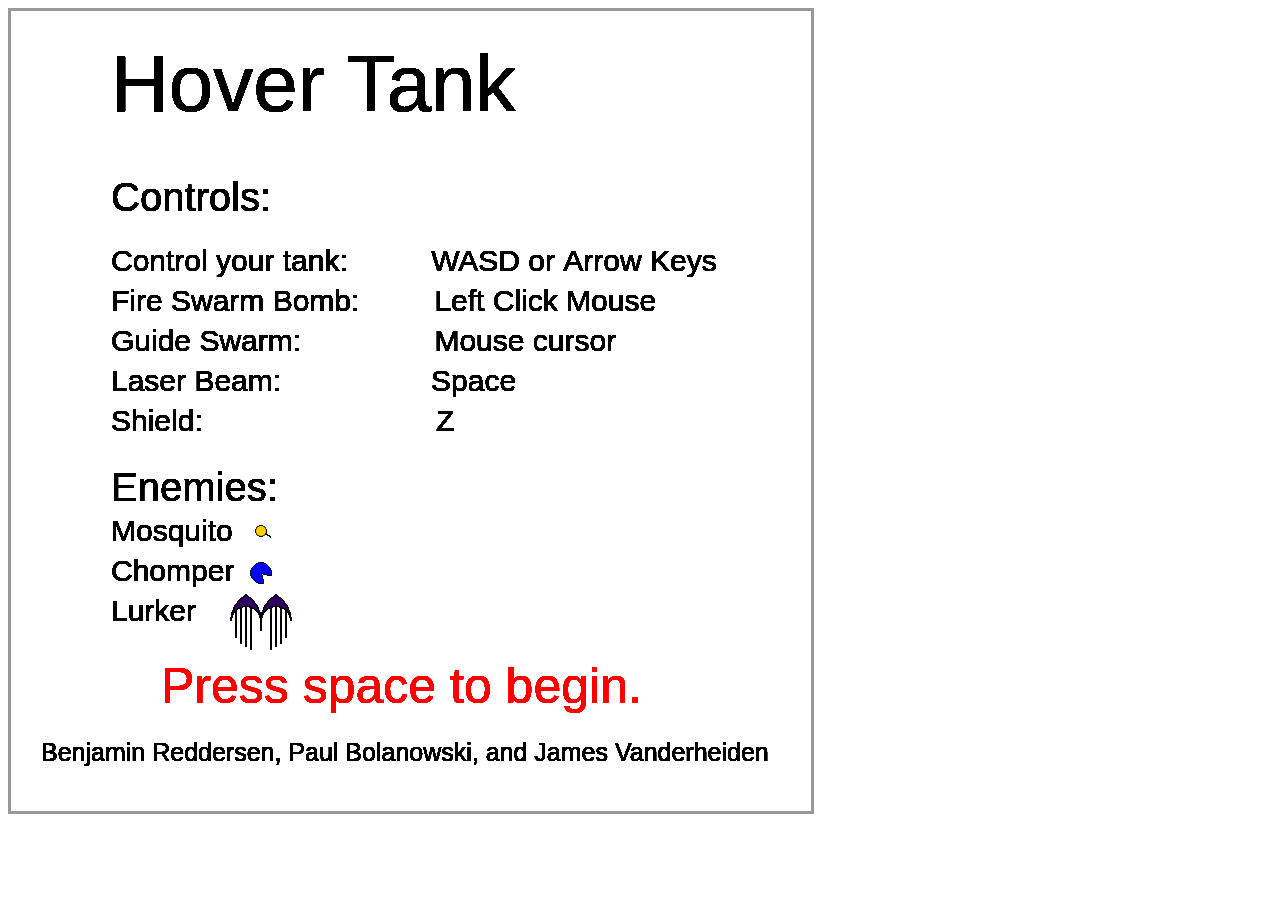
<file: index.html>
<!DOCTYPE html PUBLIC "-//W3C//DTD XHTML 1.0 Transitional//EN" "http://www.w3.org/TR/xhtml1/DTD/xhtml1-transitional.dtd">
<html xmlns="http://www.w3.org/1999/xhtml">
<head>
<meta http-equiv="Content-Type" content="text/html; charset=utf-8" />
<link href="style.css" rel="stylesheet" type="text/css" />
<title>Swarm Survival Game</title>
<script type="text/javascript" src="Event.js"></script>
<script type="text/javascript" src="Particles.js"></script>
<script type="text/javascript" src="UserData.js"></script>
<script type="text/javascript" src="Ball.js"></script>
<script type="text/javascript" src="Tank.js"></script>
<script type="text/javascript" src="globals.js"></script>
<script type="text/javascript" src="tutor.js"></script>
</head>
<body>
<div>
    <canvas id="mycanvas" width="800" height=800 style="border-color:#999; border-style:solid;"></canvas>
</div>
</body>
</html>
</file>
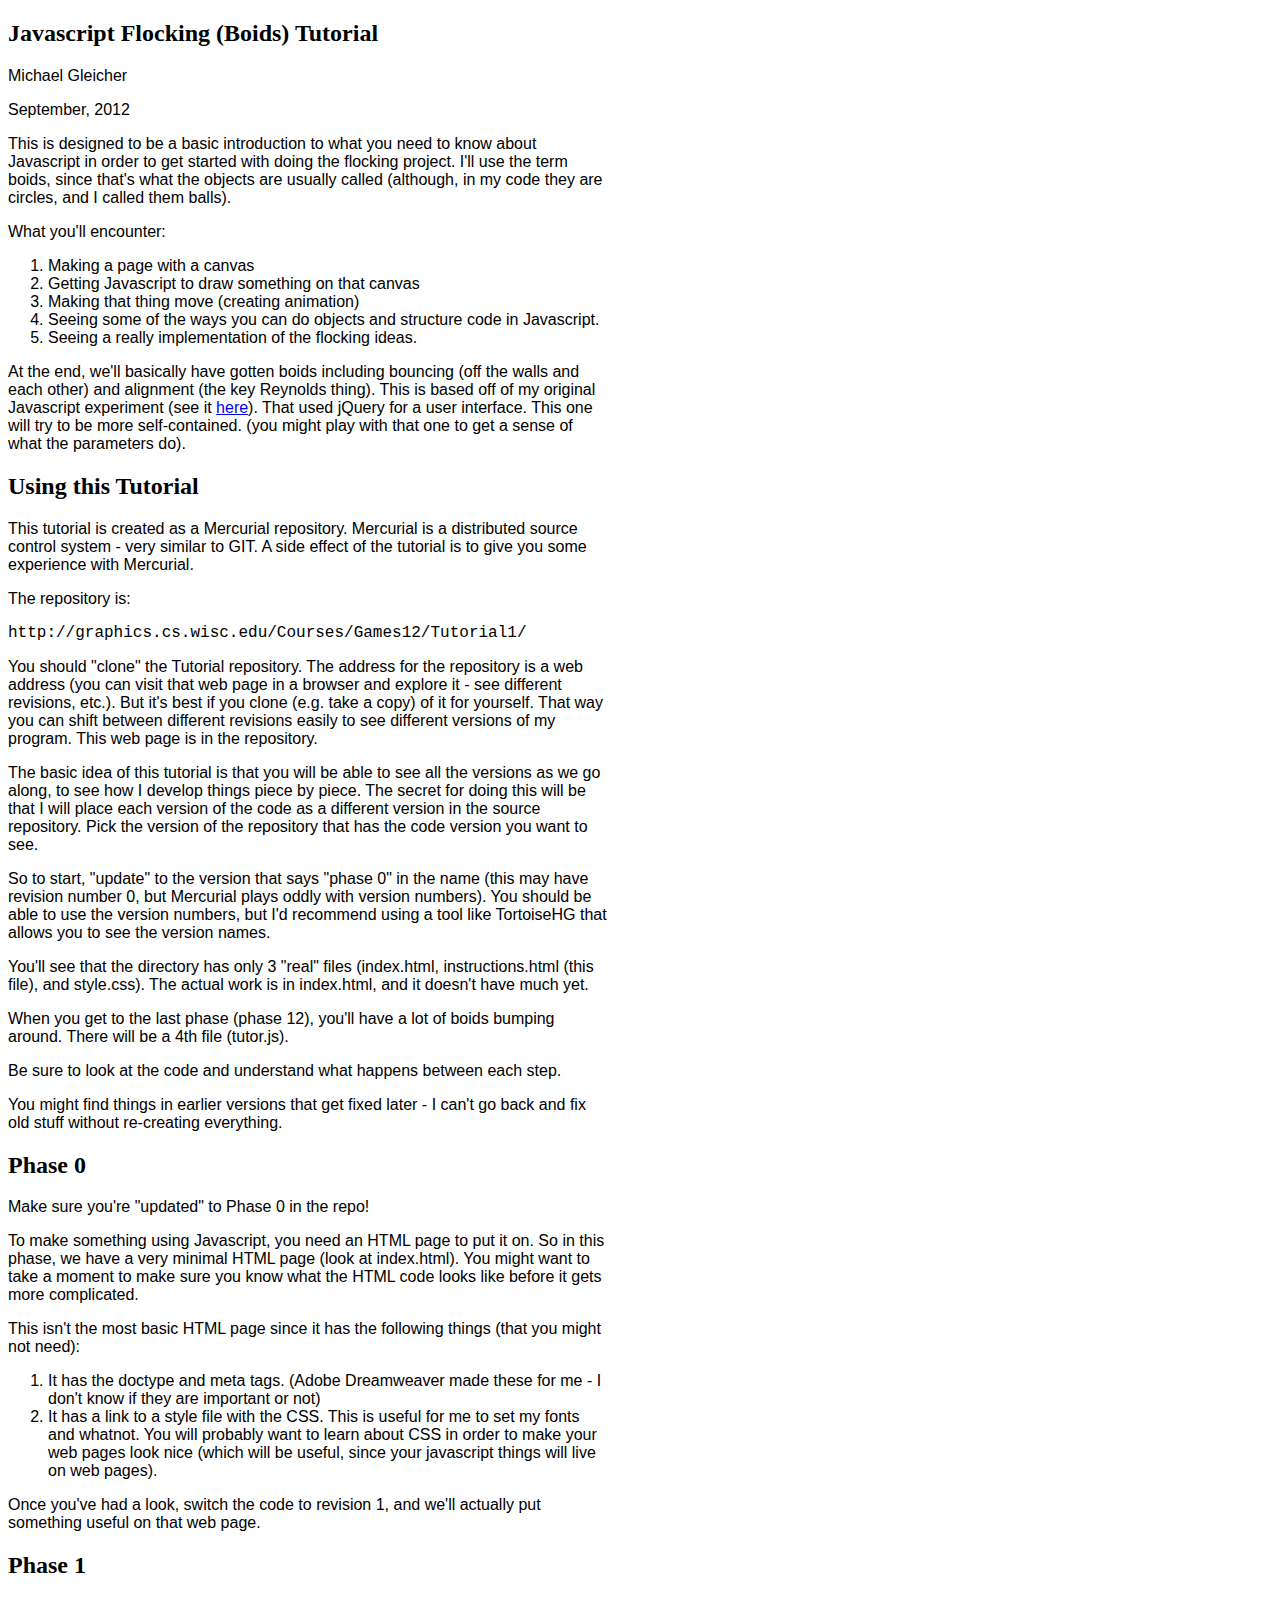
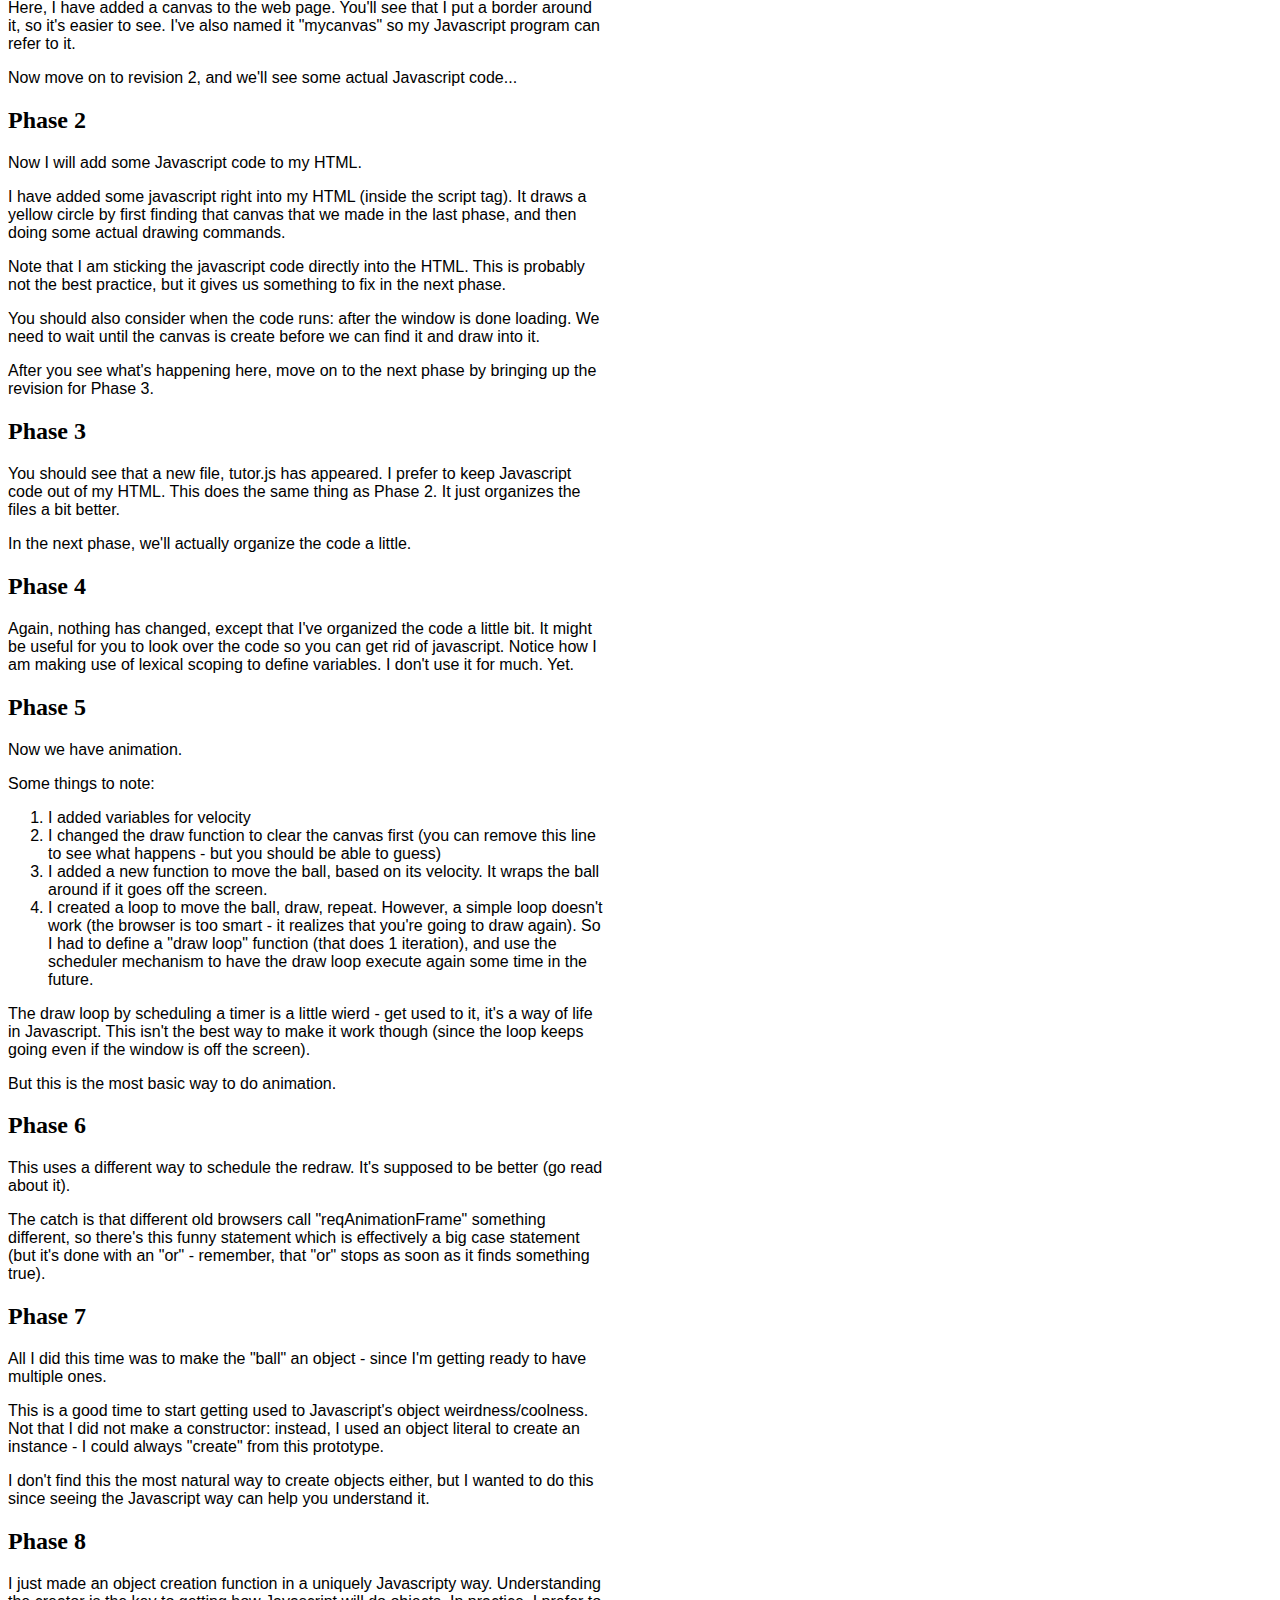
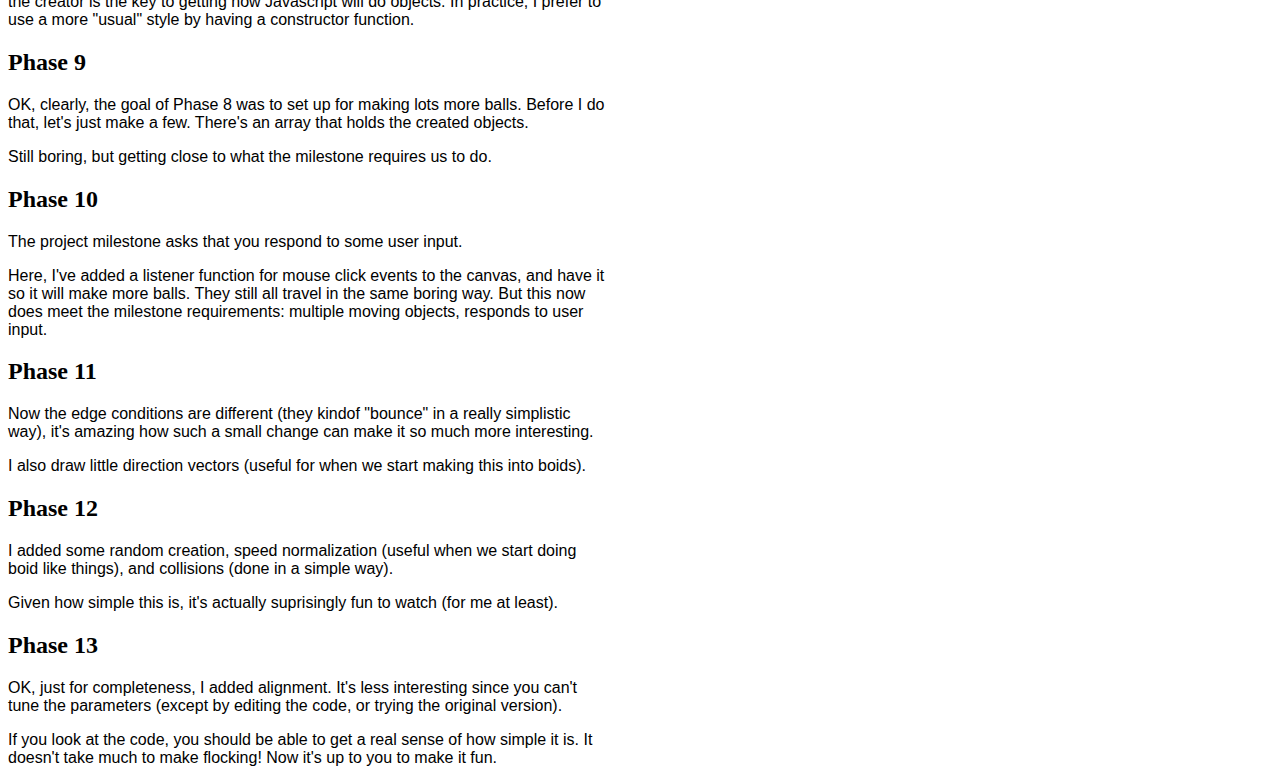
<file: instructions.html>
<!DOCTYPE html PUBLIC "-//W3C//DTD XHTML 1.0 Transitional//EN" "http://www.w3.org/TR/xhtml1/DTD/xhtml1-transitional.dtd">
<html xmlns="http://www.w3.org/1999/xhtml">
<head>
<meta http-equiv="Content-Type" content="text/html; charset=utf-8" />
<title>Javascript Boids Tutorial Instructions</title>
<link href="style.css" rel="stylesheet" type="text/css" />
</head>

<body>
<h2>Javascript Flocking (Boids) Tutorial</h2>
<p>Michael Gleicher</p>
<p>September, 2012</p>
<p>This is designed to be a basic introduction to what you need to know about Javascript in order to get started with doing the flocking project. I'll use the term boids, since that's what the objects are usually called (although, in my code they are circles, and I called them balls). </p>
<p>What you'll encounter:</p>
<ol>
  <li>Making a page with a canvas</li>
  <li>Getting Javascript to draw something on that canvas</li>
  <li>Making that thing move (creating animation)</li>
  <li>Seeing some of the ways you can do objects and structure code in Javascript.</li>
  <li>Seeing a really implementation of the flocking ideas.</li>
</ol>
<p>At the end, we'll basically have gotten boids including bouncing (off the walls and each other) and alignment (the key Reynolds thing). This is based off of my original Javascript experiment (see it <a href="http://pages.cs.wisc.edu/~gleicher/Hacks/Boids/">here</a>). That used jQuery for a user interface. This one will try to be more self-contained. (you might play with that one to get a sense of what the parameters do).</p>
<h2>Using this Tutorial</h2>
<p>This tutorial is created as a Mercurial repository. Mercurial is a distributed source control system - very similar to GIT. A side effect of the tutorial is to give you some experience with Mercurial.</p>
<p>The repository is:</p>
<div class="repo">	http://graphics.cs.wisc.edu/Courses/Games12/Tutorial1/</div>
<p>You should &quot;clone&quot; the Tutorial repository. The address for the repository is a web address (you can visit that web page in a browser and explore it - see different revisions, etc.). But it's best if you clone (e.g. take a copy) of it for yourself. That way you can shift between different revisions easily to see different versions of my program. This web page is in the repository.</p>
<p>The basic idea of this tutorial is that you will be able to see all the versions as we go along, to see how I develop things piece by piece. The secret for doing this will be that I will place each version of the code as a different version in the source repository. Pick the version of the repository that has the code version you want to see.</p>
<p>So to start, &quot;update&quot; to the version that says &quot;phase 0&quot; in the name (this may have revision number 0, but Mercurial plays oddly with version numbers). You should be able to use the version numbers, but I'd recommend using a tool like TortoiseHG that allows you to see the version names.</p>
<p>You'll see that the directory has only 3 &quot;real&quot; files (index.html, instructions.html (this file), and style.css). The actual work is in index.html, and it doesn't have much yet.</p>
<p>When you get to the last phase (phase 12), you'll have a lot of boids bumping around. There will be a 4th file (tutor.js).</p>
<p>Be sure to look at the code and understand what happens between each step.</p>
<p>You might find things in earlier versions that get fixed later - I can't go back and fix old stuff without re-creating everything.</p>
<h2>Phase 0</h2>
<p>Make sure you're &quot;updated&quot; to Phase 0 in the repo!</p>
<p>To make something using Javascript, you need an HTML page to put it on. So in this phase, we have a very minimal HTML page (look at index.html). You might want to take a moment to make sure you know what the HTML code looks like before it gets more complicated.</p>
<p>This isn't the most basic HTML page since it has the following things (that you might not need):</p>
<ol>
  <li>It has the doctype and meta tags. (Adobe Dreamweaver made these for me - I don't know if they are important or not)</li>
  <li>It has a link to a style file with the CSS. This is useful for me to set my fonts and whatnot. You will probably want to learn about CSS in order to make your web pages look nice (which will be useful, since your javascript things will live on web pages). </li>
</ol>
<p>Once you've had a look, switch the code to revision 1, and we'll actually put something useful on that web page.</p>
<h2>Phase 1</h2>
<p>Here, I have added a canvas to the web page. You'll see that I put a border around it, so it's easier to see. I've also named it &quot;mycanvas&quot; so my Javascript program can refer to it.</p>
<p>Now move on to revision 2, and we'll see some actual Javascript code...</p>
<h2>Phase 2</h2>
<p>Now I will add some Javascript code to my HTML.</p>
<p>I have added some javascript right into my HTML (inside the script tag). It draws a yellow circle by first finding that canvas that we made in the last phase, and then doing some actual drawing commands.</p>
<p>Note that I am sticking the javascript code directly into the HTML. This is probably not the best practice, but it gives us something to fix in the next phase.</p>
<p>You should also consider when the code runs: after the window is done loading. We need to wait until the canvas is create before we can find it and draw into it.</p>
<p>After you see what's happening here, move on to the next phase by bringing up the revision for Phase 3.</p>
<h2>Phase 3 </h2>
<p>You should see that a new file, tutor.js has appeared. I prefer to keep Javascript code out of my HTML. This does the same thing as Phase 2. It just organizes the files a bit better.</p>
<p>In the next phase, we'll actually organize the code a little.</p>
<h2>Phase 4</h2>
<p>Again, nothing has changed, except that I've organized the code a little bit. It might be useful for you to look over the code so you can get rid of javascript. Notice how I am making use of lexical scoping to define variables. I don't use it for much. Yet. </p>
<h2>Phase 5</h2>
<p>Now we have animation.</p>
<p>Some things to note:</p>
<ol>
  <li>I added variables for velocity</li>
  <li>I changed the draw function to clear the canvas first (you can remove this line to see what happens - but you should be able to guess)</li>
  <li>I added a new function to move the ball, based on its velocity. It wraps the ball around if it goes off the screen.</li>
  <li>I created a loop to move the ball, draw, repeat. However, a simple loop doesn't work (the browser is too smart - it realizes that you're going to draw again). So I had to define a &quot;draw loop&quot; function (that does 1 iteration), and use the scheduler mechanism to have the draw loop execute again some time in the future.</li>
</ol>
<p>The draw loop by scheduling a timer is a little wierd - get used to it, it's a way of life in Javascript. This isn't the best way to make it work though (since the loop keeps going even if the window is off the screen).</p>
<p>But this is the most basic way to do animation. </p>
<h2>Phase 6</h2>
<p>This uses a different way to schedule the redraw. It's supposed to be better (go read about it).</p>
<p>The catch is that different old browsers call &quot;reqAnimationFrame&quot; something different, so there's this funny statement which is effectively a big case statement (but it's done with an &quot;or&quot; - remember, that &quot;or&quot; stops as soon as it finds something true).</p>
<h2>Phase 7</h2>
<p>All I did this time was to make the &quot;ball&quot; an object - since I'm getting ready to have multiple ones.</p>
<p>This is a good time to start getting used to Javascript's object weirdness/coolness. Not that I did not make a constructor: instead, I used an object literal to create an instance - I could always &quot;create&quot; from this prototype.</p>
<p>I don't find this the most natural way to create objects either, but I wanted to do this since seeing the Javascript way can help you understand it.</p>
<h2>Phase 8</h2>
<p>I just made an object creation function in a uniquely Javascripty way. Understanding the creator is the key to getting how Javascript will do objects. In practice, I prefer to use a more &quot;usual&quot; style by having a constructor function.</p>
<h2>Phase 9</h2>
<p>OK, clearly, the goal of Phase 8 was to set up for making lots more balls. Before I do that, let's just make a few. There's an array that holds the created objects. </p>
<p>Still boring, but getting close to what the milestone requires us to do.</p>
<h2>Phase 10</h2>
<p>The project milestone asks that you respond to some user input.</p>
<p>Here, I've added a listener function for mouse click events to the canvas, and have it so it will make more balls. They still all travel in the same boring way. But this now does meet the milestone requirements: multiple moving objects, responds to user input.</p>
<h2>Phase 11</h2>
<p>Now the edge conditions are different (they kindof &quot;bounce&quot; in a really simplistic way), it's amazing how such a small change can make it so much more interesting.</p>
<p>I also draw little direction vectors (useful for when we start making this into boids).</p>
<h2>Phase 12</h2>
<p>I added some random creation, speed normalization (useful when we start doing boid like things), and collisions (done in a simple way).</p>
<p>Given how simple this is, it's actually suprisingly fun to watch (for me at least). </p>
<h2>Phase 13</h2>
<p>OK, just for completeness, I added alignment. It's less interesting since you can't tune the parameters (except by editing the code, or trying the original version).</p>
<p>If you look at the code, you should be able to get a real sense of how simple it is. It doesn't take much to make flocking! Now it's up to you to make it fun.</p>
</body>
</html>
</file>
<file: style.css>
@charset "utf-8";
body {
	font-family: Verdana, Geneva, sans-serif;
	width: 600px;
}
h2 {
	font-family: Georgia, "Times New Roman", Times, serif;
}
.repo {
	font-family: "Courier New", Courier, monospace;
}
</file>
